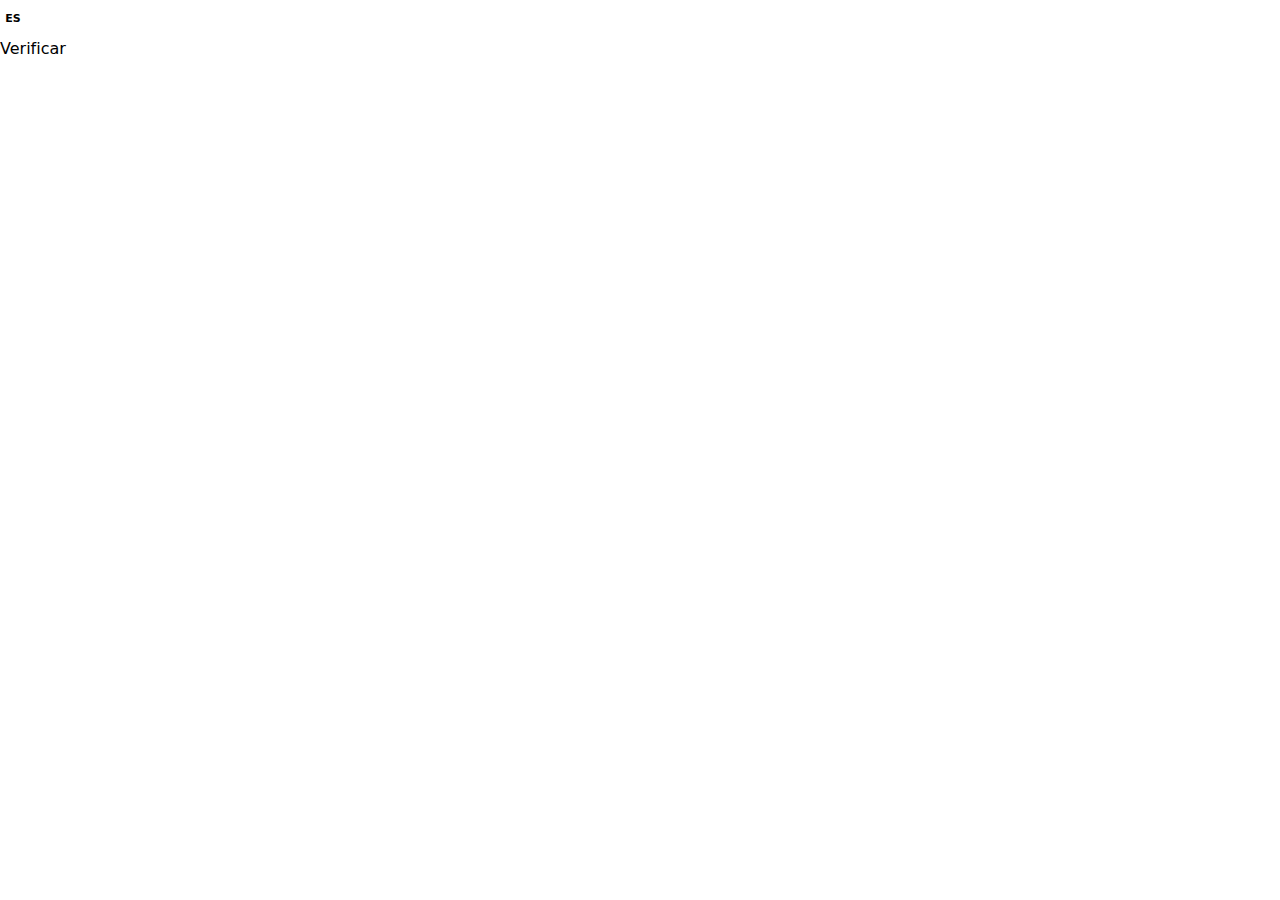
<file: index_files/hcaptcha(1).html>
<!DOCTYPE html>
<!-- saved from url=(0336)https://newassets.hcaptcha.com/captcha/v1/76de2dd/static/hcaptcha.html#frame=challenge&id=0yy1149ztivk&host=asesorias.meic.go.cr&sentry=true&reportapi=https%3A%2F%2Faccounts.hcaptcha.com&recaptchacompat=true&custom=false&hl=es&tplinks=on&sitekey=85b72493-0682-42c5-b61c-cd740363b530&theme=light&origin=https%3A%2F%2Fasesorias.meic.go.cr -->
<html lang="es"><head><meta http-equiv="Content-Type" content="text/html; charset=UTF-8">
<title>hCaptcha</title>

<meta http-equiv="X-UA-Compatible" content="IE=edge">
<meta http-equiv="Content-Security-Policy" content="object-src &#39;none&#39;; base-uri &#39;self&#39;; worker-src blob:; script-src &#39;self&#39; https: &#39;unsafe-eval&#39; &#39;sha256-HcpvI7DfwJjoD5+Q+raqW8bsaKOTp+hmMUzJx5+KaAo=&#39;;">
<style type="text/css">*{-webkit-tap-highlight-color:transparent;-webkit-font-smoothing:antialiased}body,html{margin:0;padding:0;font-family:-apple-system,system-ui,BlinkMacSystemFont,"Segoe UI",Roboto,Oxygen,Ubuntu,"Helvetica Neue",Arial,sans-serif;overflow:hidden;height:100%;width:100%}fieldset{margin:0;padding:15px 20px;border:none}button:focus,input:focus,select:focus,textarea:focus{outline:0}:focus{border:none;outline:0}.using-kb :focus{outline:2px #4de1d2 solid}.using-kb .button:focus,.using-kb .content:focus,.using-kb .link:focus{border:none;outline:2px #4de1d2 solid}.no-outline:focus{outline:0;border:none}textarea{border:none;overflow:auto;outline:0;-webkit-box-shadow:none;-moz-box-shadow:none;box-shadow:none;resize:none}.no-selection{-webkit-touch-callout:none;-webkit-user-select:none;-khtml-user-select:none;-moz-user-select:none;-ms-user-select:none;user-select:none}@-webkit-keyframes pop{0%{transform:scale(0)}70%{transform:scale(1.8)}80%{transform:scale(.6)}100%{transform:scale(1)}}@-moz-keyframes pop{0%{transform:scale(0)}70%{transform:scale(1.8)}80%{transform:scale(.6)}100%{transform:scale(1)}}@-o-keyframes pop{0%{transform:scale(0)}70%{transform:scale(1.8)}80%{transform:scale(.6)}100%{transform:scale(1)}}@keyframes pop{0%{transform:scale(0)}70%{transform:scale(1.8)}80%{transform:scale(.6)}100%{transform:scale(1)}}</style>
</head>
<body class="no-selection" aria-hidden="true" data-new-gr-c-s-check-loaded="14.1110.0" data-gr-ext-installed="">
<script type="text/javascript" src="./hcaptcha.js.descarga" integrity="sha256-HcpvI7DfwJjoD5+Q+raqW8bsaKOTp+hmMUzJx5+KaAo=" crossorigin="anonymous" defer="defer"></script>


<div class="interface-wrapper"><div class="challenge-container"></div><div class="interface-user"><div class="language-selector" style="position: relative; display: inline-block; top: 10px; left: 0px; z-index: 100;"><div id="language-list" tabindex="-1" aria-expanded="false" role="listbox" aria-labelledby="" style="height: 230px; width: 160px; display: none; z-index: 100; background: rgb(255, 255, 255); box-shadow: rgba(0, 0, 0, 0.3) 0px 0px 4px; border-width: 1px; border-radius: 4px; border-style: solid; border-color: rgb(110, 130, 158); position: absolute; overflow: hidden; left: auto; bottom: 30px;"><div class="scroll-container" style="line-height: 40px; white-space: nowrap; text-align: center; width: 100%; position: absolute; overflow-y: hidden;"><div class="option" tabindex="0" aria-selected="false" aria-setsize="111" role="option" style="position: relative; cursor: pointer; height: 40px; font-size: 14px; font-weight: 400; border-width: 3px; border-style: solid; border-color: transparent; background: transparent; color: rgb(85, 85, 85);"><span>Afrikaans</span><div style="position: absolute; height: 1px; bottom: -4px; left: 10px; right: 10px; background: rgb(245, 245, 245); display: block;"></div></div><div class="option" tabindex="0" aria-selected="false" aria-setsize="111" role="option" style="position: relative; cursor: pointer; height: 40px; font-size: 14px; font-weight: 400; border-width: 3px; border-style: solid; border-color: transparent; background: transparent; color: rgb(85, 85, 85);"><span>Albanian</span><div style="position: absolute; height: 1px; bottom: -4px; left: 10px; right: 10px; background: rgb(245, 245, 245); display: block;"></div></div><div class="option" tabindex="0" aria-selected="false" aria-setsize="111" role="option" style="position: relative; cursor: pointer; height: 40px; font-size: 14px; font-weight: 400; border-width: 3px; border-style: solid; border-color: transparent; background: transparent; color: rgb(85, 85, 85);"><span>Amharic</span><div style="position: absolute; height: 1px; bottom: -4px; left: 10px; right: 10px; background: rgb(245, 245, 245); display: block;"></div></div><div class="option" tabindex="0" aria-selected="false" aria-setsize="111" role="option" style="position: relative; cursor: pointer; height: 40px; font-size: 14px; font-weight: 400; border-width: 3px; border-style: solid; border-color: transparent; background: transparent; color: rgb(85, 85, 85);"><span>Arabic</span><div style="position: absolute; height: 1px; bottom: -4px; left: 10px; right: 10px; background: rgb(245, 245, 245); display: block;"></div></div><div class="option" tabindex="0" aria-selected="false" aria-setsize="111" role="option" style="position: relative; cursor: pointer; height: 40px; font-size: 14px; font-weight: 400; border-width: 3px; border-style: solid; border-color: transparent; background: transparent; color: rgb(85, 85, 85);"><span>Armenian</span><div style="position: absolute; height: 1px; bottom: -4px; left: 10px; right: 10px; background: rgb(245, 245, 245); display: block;"></div></div><div class="option" tabindex="0" aria-selected="false" aria-setsize="111" role="option" style="position: relative; cursor: pointer; height: 40px; font-size: 14px; font-weight: 400; border-width: 3px; border-style: solid; border-color: transparent; background: transparent; color: rgb(85, 85, 85);"><span>Azerbaijani</span><div style="position: absolute; height: 1px; bottom: -4px; left: 10px; right: 10px; background: rgb(245, 245, 245); display: block;"></div></div><div class="option" tabindex="0" aria-selected="false" aria-setsize="111" role="option" style="position: relative; cursor: pointer; height: 40px; font-size: 14px; font-weight: 400; border-width: 3px; border-style: solid; border-color: transparent; background: transparent; color: rgb(85, 85, 85);"><span>Basque</span><div style="position: absolute; height: 1px; bottom: -4px; left: 10px; right: 10px; background: rgb(245, 245, 245); display: block;"></div></div><div class="option" tabindex="0" aria-selected="false" aria-setsize="111" role="option" style="position: relative; cursor: pointer; height: 40px; font-size: 14px; font-weight: 400; border-width: 3px; border-style: solid; border-color: transparent; background: transparent; color: rgb(85, 85, 85);"><span>Belarusian</span><div style="position: absolute; height: 1px; bottom: -4px; left: 10px; right: 10px; background: rgb(245, 245, 245); display: block;"></div></div><div class="option" tabindex="0" aria-selected="false" aria-setsize="111" role="option" style="position: relative; cursor: pointer; height: 40px; font-size: 14px; font-weight: 400; border-width: 3px; border-style: solid; border-color: transparent; background: transparent; color: rgb(85, 85, 85);"><span>Bengali</span><div style="position: absolute; height: 1px; bottom: -4px; left: 10px; right: 10px; background: rgb(245, 245, 245); display: block;"></div></div><div class="option" tabindex="0" aria-selected="false" aria-setsize="111" role="option" style="position: relative; cursor: pointer; height: 40px; font-size: 14px; font-weight: 400; border-width: 3px; border-style: solid; border-color: transparent; background: transparent; color: rgb(85, 85, 85);"><span>Bulgarian</span><div style="position: absolute; height: 1px; bottom: -4px; left: 10px; right: 10px; background: rgb(245, 245, 245); display: block;"></div></div><div class="option" tabindex="0" aria-selected="false" aria-setsize="111" role="option" style="position: relative; cursor: pointer; height: 40px; font-size: 14px; font-weight: 400; border-width: 3px; border-style: solid; border-color: transparent; background: transparent; color: rgb(85, 85, 85);"><span>Bosnian</span><div style="position: absolute; height: 1px; bottom: -4px; left: 10px; right: 10px; background: rgb(245, 245, 245); display: block;"></div></div><div class="option" tabindex="0" aria-selected="false" aria-setsize="111" role="option" style="position: relative; cursor: pointer; height: 40px; font-size: 14px; font-weight: 400; border-width: 3px; border-style: solid; border-color: transparent; background: transparent; color: rgb(85, 85, 85);"><span>Burmese</span><div style="position: absolute; height: 1px; bottom: -4px; left: 10px; right: 10px; background: rgb(245, 245, 245); display: block;"></div></div><div class="option" tabindex="0" aria-selected="false" aria-setsize="111" role="option" style="position: relative; cursor: pointer; height: 40px; font-size: 14px; font-weight: 400; border-width: 3px; border-style: solid; border-color: transparent; background: transparent; color: rgb(85, 85, 85);"><span>Catalan</span><div style="position: absolute; height: 1px; bottom: -4px; left: 10px; right: 10px; background: rgb(245, 245, 245); display: block;"></div></div><div class="option" tabindex="0" aria-selected="false" aria-setsize="111" role="option" style="position: relative; cursor: pointer; height: 40px; font-size: 14px; font-weight: 400; border-width: 3px; border-style: solid; border-color: transparent; background: transparent; color: rgb(85, 85, 85);"><span>Cebuano</span><div style="position: absolute; height: 1px; bottom: -4px; left: 10px; right: 10px; background: rgb(245, 245, 245); display: block;"></div></div><div class="option" tabindex="0" aria-selected="false" aria-setsize="111" role="option" style="position: relative; cursor: pointer; height: 40px; font-size: 14px; font-weight: 400; border-width: 3px; border-style: solid; border-color: transparent; background: transparent; color: rgb(85, 85, 85);"><span>Chinese</span><div style="position: absolute; height: 1px; bottom: -4px; left: 10px; right: 10px; background: rgb(245, 245, 245); display: block;"></div></div><div class="option" tabindex="0" aria-selected="false" aria-setsize="111" role="option" style="position: relative; cursor: pointer; height: 40px; font-size: 14px; font-weight: 400; border-width: 3px; border-style: solid; border-color: transparent; background: transparent; color: rgb(85, 85, 85);"><span>Chinese Simplified</span><div style="position: absolute; height: 1px; bottom: -4px; left: 10px; right: 10px; background: rgb(245, 245, 245); display: block;"></div></div><div class="option" tabindex="0" aria-selected="false" aria-setsize="111" role="option" style="position: relative; cursor: pointer; height: 40px; font-size: 14px; font-weight: 400; border-width: 3px; border-style: solid; border-color: transparent; background: transparent; color: rgb(85, 85, 85);"><span>Chinese Traditional</span><div style="position: absolute; height: 1px; bottom: -4px; left: 10px; right: 10px; background: rgb(245, 245, 245); display: block;"></div></div><div class="option" tabindex="0" aria-selected="false" aria-setsize="111" role="option" style="position: relative; cursor: pointer; height: 40px; font-size: 14px; font-weight: 400; border-width: 3px; border-style: solid; border-color: transparent; background: transparent; color: rgb(85, 85, 85);"><span>Corsican</span><div style="position: absolute; height: 1px; bottom: -4px; left: 10px; right: 10px; background: rgb(245, 245, 245); display: block;"></div></div><div class="option" tabindex="0" aria-selected="false" aria-setsize="111" role="option" style="position: relative; cursor: pointer; height: 40px; font-size: 14px; font-weight: 400; border-width: 3px; border-style: solid; border-color: transparent; background: transparent; color: rgb(85, 85, 85);"><span>Croatian</span><div style="position: absolute; height: 1px; bottom: -4px; left: 10px; right: 10px; background: rgb(245, 245, 245); display: block;"></div></div><div class="option" tabindex="0" aria-selected="false" aria-setsize="111" role="option" style="position: relative; cursor: pointer; height: 40px; font-size: 14px; font-weight: 400; border-width: 3px; border-style: solid; border-color: transparent; background: transparent; color: rgb(85, 85, 85);"><span>Czech</span><div style="position: absolute; height: 1px; bottom: -4px; left: 10px; right: 10px; background: rgb(245, 245, 245); display: block;"></div></div><div class="option" tabindex="0" aria-selected="false" aria-setsize="111" role="option" style="position: relative; cursor: pointer; height: 40px; font-size: 14px; font-weight: 400; border-width: 3px; border-style: solid; border-color: transparent; background: transparent; color: rgb(85, 85, 85);"><span>Danish</span><div style="position: absolute; height: 1px; bottom: -4px; left: 10px; right: 10px; background: rgb(245, 245, 245); display: block;"></div></div><div class="option" tabindex="0" aria-selected="false" aria-setsize="111" role="option" style="position: relative; cursor: pointer; height: 40px; font-size: 14px; font-weight: 400; border-width: 3px; border-style: solid; border-color: transparent; background: transparent; color: rgb(85, 85, 85);"><span>Dutch</span><div style="position: absolute; height: 1px; bottom: -4px; left: 10px; right: 10px; background: rgb(245, 245, 245); display: block;"></div></div><div class="option" tabindex="0" aria-selected="false" aria-setsize="111" role="option" style="position: relative; cursor: pointer; height: 40px; font-size: 14px; font-weight: 400; border-width: 3px; border-style: solid; border-color: transparent; background: transparent; color: rgb(85, 85, 85);"><span>English</span><div style="position: absolute; height: 1px; bottom: -4px; left: 10px; right: 10px; background: rgb(245, 245, 245); display: block;"></div></div><div class="option" tabindex="0" aria-selected="false" aria-setsize="111" role="option" style="position: relative; cursor: pointer; height: 40px; font-size: 14px; font-weight: 400; border-width: 3px; border-style: solid; border-color: transparent; background: transparent; color: rgb(85, 85, 85);"><span>Esperanto</span><div style="position: absolute; height: 1px; bottom: -4px; left: 10px; right: 10px; background: rgb(245, 245, 245); display: block;"></div></div><div class="option" tabindex="0" aria-selected="false" aria-setsize="111" role="option" style="position: relative; cursor: pointer; height: 40px; font-size: 14px; font-weight: 400; border-width: 3px; border-style: solid; border-color: transparent; background: transparent; color: rgb(85, 85, 85);"><span>Estonian</span><div style="position: absolute; height: 1px; bottom: -4px; left: 10px; right: 10px; background: rgb(245, 245, 245); display: block;"></div></div><div class="option" tabindex="0" aria-selected="false" aria-setsize="111" role="option" style="position: relative; cursor: pointer; height: 40px; font-size: 14px; font-weight: 400; border-width: 3px; border-style: solid; border-color: transparent; background: transparent; color: rgb(85, 85, 85);"><span>Finnish</span><div style="position: absolute; height: 1px; bottom: -4px; left: 10px; right: 10px; background: rgb(245, 245, 245); display: block;"></div></div><div class="option" tabindex="0" aria-selected="false" aria-setsize="111" role="option" style="position: relative; cursor: pointer; height: 40px; font-size: 14px; font-weight: 400; border-width: 3px; border-style: solid; border-color: transparent; background: transparent; color: rgb(85, 85, 85);"><span>French</span><div style="position: absolute; height: 1px; bottom: -4px; left: 10px; right: 10px; background: rgb(245, 245, 245); display: block;"></div></div><div class="option" tabindex="0" aria-selected="false" aria-setsize="111" role="option" style="position: relative; cursor: pointer; height: 40px; font-size: 14px; font-weight: 400; border-width: 3px; border-style: solid; border-color: transparent; background: transparent; color: rgb(85, 85, 85);"><span>Frisian</span><div style="position: absolute; height: 1px; bottom: -4px; left: 10px; right: 10px; background: rgb(245, 245, 245); display: block;"></div></div><div class="option" tabindex="0" aria-selected="false" aria-setsize="111" role="option" style="position: relative; cursor: pointer; height: 40px; font-size: 14px; font-weight: 400; border-width: 3px; border-style: solid; border-color: transparent; background: transparent; color: rgb(85, 85, 85);"><span>Gaelic</span><div style="position: absolute; height: 1px; bottom: -4px; left: 10px; right: 10px; background: rgb(245, 245, 245); display: block;"></div></div><div class="option" tabindex="0" aria-selected="false" aria-setsize="111" role="option" style="position: relative; cursor: pointer; height: 40px; font-size: 14px; font-weight: 400; border-width: 3px; border-style: solid; border-color: transparent; background: transparent; color: rgb(85, 85, 85);"><span>Galacian</span><div style="position: absolute; height: 1px; bottom: -4px; left: 10px; right: 10px; background: rgb(245, 245, 245); display: block;"></div></div><div class="option" tabindex="0" aria-selected="false" aria-setsize="111" role="option" style="position: relative; cursor: pointer; height: 40px; font-size: 14px; font-weight: 400; border-width: 3px; border-style: solid; border-color: transparent; background: transparent; color: rgb(85, 85, 85);"><span>Georgian</span><div style="position: absolute; height: 1px; bottom: -4px; left: 10px; right: 10px; background: rgb(245, 245, 245); display: block;"></div></div><div class="option" tabindex="0" aria-selected="false" aria-setsize="111" role="option" style="position: relative; cursor: pointer; height: 40px; font-size: 14px; font-weight: 400; border-width: 3px; border-style: solid; border-color: transparent; background: transparent; color: rgb(85, 85, 85);"><span>German</span><div style="position: absolute; height: 1px; bottom: -4px; left: 10px; right: 10px; background: rgb(245, 245, 245); display: block;"></div></div><div class="option" tabindex="0" aria-selected="false" aria-setsize="111" role="option" style="position: relative; cursor: pointer; height: 40px; font-size: 14px; font-weight: 400; border-width: 3px; border-style: solid; border-color: transparent; background: transparent; color: rgb(85, 85, 85);"><span>Greek</span><div style="position: absolute; height: 1px; bottom: -4px; left: 10px; right: 10px; background: rgb(245, 245, 245); display: block;"></div></div><div class="option" tabindex="0" aria-selected="false" aria-setsize="111" role="option" style="position: relative; cursor: pointer; height: 40px; font-size: 14px; font-weight: 400; border-width: 3px; border-style: solid; border-color: transparent; background: transparent; color: rgb(85, 85, 85);"><span>Gujurati</span><div style="position: absolute; height: 1px; bottom: -4px; left: 10px; right: 10px; background: rgb(245, 245, 245); display: block;"></div></div><div class="option" tabindex="0" aria-selected="false" aria-setsize="111" role="option" style="position: relative; cursor: pointer; height: 40px; font-size: 14px; font-weight: 400; border-width: 3px; border-style: solid; border-color: transparent; background: transparent; color: rgb(85, 85, 85);"><span>Haitian</span><div style="position: absolute; height: 1px; bottom: -4px; left: 10px; right: 10px; background: rgb(245, 245, 245); display: block;"></div></div><div class="option" tabindex="0" aria-selected="false" aria-setsize="111" role="option" style="position: relative; cursor: pointer; height: 40px; font-size: 14px; font-weight: 400; border-width: 3px; border-style: solid; border-color: transparent; background: transparent; color: rgb(85, 85, 85);"><span>Hausa</span><div style="position: absolute; height: 1px; bottom: -4px; left: 10px; right: 10px; background: rgb(245, 245, 245); display: block;"></div></div><div class="option" tabindex="0" aria-selected="false" aria-setsize="111" role="option" style="position: relative; cursor: pointer; height: 40px; font-size: 14px; font-weight: 400; border-width: 3px; border-style: solid; border-color: transparent; background: transparent; color: rgb(85, 85, 85);"><span>Hawaiian</span><div style="position: absolute; height: 1px; bottom: -4px; left: 10px; right: 10px; background: rgb(245, 245, 245); display: block;"></div></div><div class="option" tabindex="0" aria-selected="false" aria-setsize="111" role="option" style="position: relative; cursor: pointer; height: 40px; font-size: 14px; font-weight: 400; border-width: 3px; border-style: solid; border-color: transparent; background: transparent; color: rgb(85, 85, 85);"><span>Hebrew</span><div style="position: absolute; height: 1px; bottom: -4px; left: 10px; right: 10px; background: rgb(245, 245, 245); display: block;"></div></div><div class="option" tabindex="0" aria-selected="false" aria-setsize="111" role="option" style="position: relative; cursor: pointer; height: 40px; font-size: 14px; font-weight: 400; border-width: 3px; border-style: solid; border-color: transparent; background: transparent; color: rgb(85, 85, 85);"><span>Hindi</span><div style="position: absolute; height: 1px; bottom: -4px; left: 10px; right: 10px; background: rgb(245, 245, 245); display: block;"></div></div><div class="option" tabindex="0" aria-selected="false" aria-setsize="111" role="option" style="position: relative; cursor: pointer; height: 40px; font-size: 14px; font-weight: 400; border-width: 3px; border-style: solid; border-color: transparent; background: transparent; color: rgb(85, 85, 85);"><span>Hmong</span><div style="position: absolute; height: 1px; bottom: -4px; left: 10px; right: 10px; background: rgb(245, 245, 245); display: block;"></div></div><div class="option" tabindex="0" aria-selected="false" aria-setsize="111" role="option" style="position: relative; cursor: pointer; height: 40px; font-size: 14px; font-weight: 400; border-width: 3px; border-style: solid; border-color: transparent; background: transparent; color: rgb(85, 85, 85);"><span>Hungarian</span><div style="position: absolute; height: 1px; bottom: -4px; left: 10px; right: 10px; background: rgb(245, 245, 245); display: block;"></div></div><div class="option" tabindex="0" aria-selected="false" aria-setsize="111" role="option" style="position: relative; cursor: pointer; height: 40px; font-size: 14px; font-weight: 400; border-width: 3px; border-style: solid; border-color: transparent; background: transparent; color: rgb(85, 85, 85);"><span>Icelandic</span><div style="position: absolute; height: 1px; bottom: -4px; left: 10px; right: 10px; background: rgb(245, 245, 245); display: block;"></div></div><div class="option" tabindex="0" aria-selected="false" aria-setsize="111" role="option" style="position: relative; cursor: pointer; height: 40px; font-size: 14px; font-weight: 400; border-width: 3px; border-style: solid; border-color: transparent; background: transparent; color: rgb(85, 85, 85);"><span>Igbo</span><div style="position: absolute; height: 1px; bottom: -4px; left: 10px; right: 10px; background: rgb(245, 245, 245); display: block;"></div></div><div class="option" tabindex="0" aria-selected="false" aria-setsize="111" role="option" style="position: relative; cursor: pointer; height: 40px; font-size: 14px; font-weight: 400; border-width: 3px; border-style: solid; border-color: transparent; background: transparent; color: rgb(85, 85, 85);"><span>Indonesian</span><div style="position: absolute; height: 1px; bottom: -4px; left: 10px; right: 10px; background: rgb(245, 245, 245); display: block;"></div></div><div class="option" tabindex="0" aria-selected="false" aria-setsize="111" role="option" style="position: relative; cursor: pointer; height: 40px; font-size: 14px; font-weight: 400; border-width: 3px; border-style: solid; border-color: transparent; background: transparent; color: rgb(85, 85, 85);"><span>Irish</span><div style="position: absolute; height: 1px; bottom: -4px; left: 10px; right: 10px; background: rgb(245, 245, 245); display: block;"></div></div><div class="option" tabindex="0" aria-selected="false" aria-setsize="111" role="option" style="position: relative; cursor: pointer; height: 40px; font-size: 14px; font-weight: 400; border-width: 3px; border-style: solid; border-color: transparent; background: transparent; color: rgb(85, 85, 85);"><span>Italian</span><div style="position: absolute; height: 1px; bottom: -4px; left: 10px; right: 10px; background: rgb(245, 245, 245); display: block;"></div></div><div class="option" tabindex="0" aria-selected="false" aria-setsize="111" role="option" style="position: relative; cursor: pointer; height: 40px; font-size: 14px; font-weight: 400; border-width: 3px; border-style: solid; border-color: transparent; background: transparent; color: rgb(85, 85, 85);"><span>Japanese</span><div style="position: absolute; height: 1px; bottom: -4px; left: 10px; right: 10px; background: rgb(245, 245, 245); display: block;"></div></div><div class="option" tabindex="0" aria-selected="false" aria-setsize="111" role="option" style="position: relative; cursor: pointer; height: 40px; font-size: 14px; font-weight: 400; border-width: 3px; border-style: solid; border-color: transparent; background: transparent; color: rgb(85, 85, 85);"><span>Javanese</span><div style="position: absolute; height: 1px; bottom: -4px; left: 10px; right: 10px; background: rgb(245, 245, 245); display: block;"></div></div><div class="option" tabindex="0" aria-selected="false" aria-setsize="111" role="option" style="position: relative; cursor: pointer; height: 40px; font-size: 14px; font-weight: 400; border-width: 3px; border-style: solid; border-color: transparent; background: transparent; color: rgb(85, 85, 85);"><span>Kannada</span><div style="position: absolute; height: 1px; bottom: -4px; left: 10px; right: 10px; background: rgb(245, 245, 245); display: block;"></div></div><div class="option" tabindex="0" aria-selected="false" aria-setsize="111" role="option" style="position: relative; cursor: pointer; height: 40px; font-size: 14px; font-weight: 400; border-width: 3px; border-style: solid; border-color: transparent; background: transparent; color: rgb(85, 85, 85);"><span>Kazakh</span><div style="position: absolute; height: 1px; bottom: -4px; left: 10px; right: 10px; background: rgb(245, 245, 245); display: block;"></div></div><div class="option" tabindex="0" aria-selected="false" aria-setsize="111" role="option" style="position: relative; cursor: pointer; height: 40px; font-size: 14px; font-weight: 400; border-width: 3px; border-style: solid; border-color: transparent; background: transparent; color: rgb(85, 85, 85);"><span>Khmer</span><div style="position: absolute; height: 1px; bottom: -4px; left: 10px; right: 10px; background: rgb(245, 245, 245); display: block;"></div></div><div class="option" tabindex="0" aria-selected="false" aria-setsize="111" role="option" style="position: relative; cursor: pointer; height: 40px; font-size: 14px; font-weight: 400; border-width: 3px; border-style: solid; border-color: transparent; background: transparent; color: rgb(85, 85, 85);"><span>Kinyarwanda</span><div style="position: absolute; height: 1px; bottom: -4px; left: 10px; right: 10px; background: rgb(245, 245, 245); display: block;"></div></div><div class="option" tabindex="0" aria-selected="false" aria-setsize="111" role="option" style="position: relative; cursor: pointer; height: 40px; font-size: 14px; font-weight: 400; border-width: 3px; border-style: solid; border-color: transparent; background: transparent; color: rgb(85, 85, 85);"><span>Kirghiz</span><div style="position: absolute; height: 1px; bottom: -4px; left: 10px; right: 10px; background: rgb(245, 245, 245); display: block;"></div></div><div class="option" tabindex="0" aria-selected="false" aria-setsize="111" role="option" style="position: relative; cursor: pointer; height: 40px; font-size: 14px; font-weight: 400; border-width: 3px; border-style: solid; border-color: transparent; background: transparent; color: rgb(85, 85, 85);"><span>Korean</span><div style="position: absolute; height: 1px; bottom: -4px; left: 10px; right: 10px; background: rgb(245, 245, 245); display: block;"></div></div><div class="option" tabindex="0" aria-selected="false" aria-setsize="111" role="option" style="position: relative; cursor: pointer; height: 40px; font-size: 14px; font-weight: 400; border-width: 3px; border-style: solid; border-color: transparent; background: transparent; color: rgb(85, 85, 85);"><span>Kurdish</span><div style="position: absolute; height: 1px; bottom: -4px; left: 10px; right: 10px; background: rgb(245, 245, 245); display: block;"></div></div><div class="option" tabindex="0" aria-selected="false" aria-setsize="111" role="option" style="position: relative; cursor: pointer; height: 40px; font-size: 14px; font-weight: 400; border-width: 3px; border-style: solid; border-color: transparent; background: transparent; color: rgb(85, 85, 85);"><span>Lao</span><div style="position: absolute; height: 1px; bottom: -4px; left: 10px; right: 10px; background: rgb(245, 245, 245); display: block;"></div></div><div class="option" tabindex="0" aria-selected="false" aria-setsize="111" role="option" style="position: relative; cursor: pointer; height: 40px; font-size: 14px; font-weight: 400; border-width: 3px; border-style: solid; border-color: transparent; background: transparent; color: rgb(85, 85, 85);"><span>Latin</span><div style="position: absolute; height: 1px; bottom: -4px; left: 10px; right: 10px; background: rgb(245, 245, 245); display: block;"></div></div><div class="option" tabindex="0" aria-selected="false" aria-setsize="111" role="option" style="position: relative; cursor: pointer; height: 40px; font-size: 14px; font-weight: 400; border-width: 3px; border-style: solid; border-color: transparent; background: transparent; color: rgb(85, 85, 85);"><span>Latvian</span><div style="position: absolute; height: 1px; bottom: -4px; left: 10px; right: 10px; background: rgb(245, 245, 245); display: block;"></div></div><div class="option" tabindex="0" aria-selected="false" aria-setsize="111" role="option" style="position: relative; cursor: pointer; height: 40px; font-size: 14px; font-weight: 400; border-width: 3px; border-style: solid; border-color: transparent; background: transparent; color: rgb(85, 85, 85);"><span>Lithuanian</span><div style="position: absolute; height: 1px; bottom: -4px; left: 10px; right: 10px; background: rgb(245, 245, 245); display: block;"></div></div><div class="option" tabindex="0" aria-selected="false" aria-setsize="111" role="option" style="position: relative; cursor: pointer; height: 40px; font-size: 14px; font-weight: 400; border-width: 3px; border-style: solid; border-color: transparent; background: transparent; color: rgb(85, 85, 85);"><span>Luxembourgish</span><div style="position: absolute; height: 1px; bottom: -4px; left: 10px; right: 10px; background: rgb(245, 245, 245); display: block;"></div></div><div class="option" tabindex="0" aria-selected="false" aria-setsize="111" role="option" style="position: relative; cursor: pointer; height: 40px; font-size: 14px; font-weight: 400; border-width: 3px; border-style: solid; border-color: transparent; background: transparent; color: rgb(85, 85, 85);"><span>Macedonian</span><div style="position: absolute; height: 1px; bottom: -4px; left: 10px; right: 10px; background: rgb(245, 245, 245); display: block;"></div></div><div class="option" tabindex="0" aria-selected="false" aria-setsize="111" role="option" style="position: relative; cursor: pointer; height: 40px; font-size: 14px; font-weight: 400; border-width: 3px; border-style: solid; border-color: transparent; background: transparent; color: rgb(85, 85, 85);"><span>Malagasy</span><div style="position: absolute; height: 1px; bottom: -4px; left: 10px; right: 10px; background: rgb(245, 245, 245); display: block;"></div></div><div class="option" tabindex="0" aria-selected="false" aria-setsize="111" role="option" style="position: relative; cursor: pointer; height: 40px; font-size: 14px; font-weight: 400; border-width: 3px; border-style: solid; border-color: transparent; background: transparent; color: rgb(85, 85, 85);"><span>Malay</span><div style="position: absolute; height: 1px; bottom: -4px; left: 10px; right: 10px; background: rgb(245, 245, 245); display: block;"></div></div><div class="option" tabindex="0" aria-selected="false" aria-setsize="111" role="option" style="position: relative; cursor: pointer; height: 40px; font-size: 14px; font-weight: 400; border-width: 3px; border-style: solid; border-color: transparent; background: transparent; color: rgb(85, 85, 85);"><span>Malayalam</span><div style="position: absolute; height: 1px; bottom: -4px; left: 10px; right: 10px; background: rgb(245, 245, 245); display: block;"></div></div><div class="option" tabindex="0" aria-selected="false" aria-setsize="111" role="option" style="position: relative; cursor: pointer; height: 40px; font-size: 14px; font-weight: 400; border-width: 3px; border-style: solid; border-color: transparent; background: transparent; color: rgb(85, 85, 85);"><span>Maltese</span><div style="position: absolute; height: 1px; bottom: -4px; left: 10px; right: 10px; background: rgb(245, 245, 245); display: block;"></div></div><div class="option" tabindex="0" aria-selected="false" aria-setsize="111" role="option" style="position: relative; cursor: pointer; height: 40px; font-size: 14px; font-weight: 400; border-width: 3px; border-style: solid; border-color: transparent; background: transparent; color: rgb(85, 85, 85);"><span>Maori</span><div style="position: absolute; height: 1px; bottom: -4px; left: 10px; right: 10px; background: rgb(245, 245, 245); display: block;"></div></div><div class="option" tabindex="0" aria-selected="false" aria-setsize="111" role="option" style="position: relative; cursor: pointer; height: 40px; font-size: 14px; font-weight: 400; border-width: 3px; border-style: solid; border-color: transparent; background: transparent; color: rgb(85, 85, 85);"><span>Marathi</span><div style="position: absolute; height: 1px; bottom: -4px; left: 10px; right: 10px; background: rgb(245, 245, 245); display: block;"></div></div><div class="option" tabindex="0" aria-selected="false" aria-setsize="111" role="option" style="position: relative; cursor: pointer; height: 40px; font-size: 14px; font-weight: 400; border-width: 3px; border-style: solid; border-color: transparent; background: transparent; color: rgb(85, 85, 85);"><span>Mongolian</span><div style="position: absolute; height: 1px; bottom: -4px; left: 10px; right: 10px; background: rgb(245, 245, 245); display: block;"></div></div><div class="option" tabindex="0" aria-selected="false" aria-setsize="111" role="option" style="position: relative; cursor: pointer; height: 40px; font-size: 14px; font-weight: 400; border-width: 3px; border-style: solid; border-color: transparent; background: transparent; color: rgb(85, 85, 85);"><span>Nepali</span><div style="position: absolute; height: 1px; bottom: -4px; left: 10px; right: 10px; background: rgb(245, 245, 245); display: block;"></div></div><div class="option" tabindex="0" aria-selected="false" aria-setsize="111" role="option" style="position: relative; cursor: pointer; height: 40px; font-size: 14px; font-weight: 400; border-width: 3px; border-style: solid; border-color: transparent; background: transparent; color: rgb(85, 85, 85);"><span>Norwegian</span><div style="position: absolute; height: 1px; bottom: -4px; left: 10px; right: 10px; background: rgb(245, 245, 245); display: block;"></div></div><div class="option" tabindex="0" aria-selected="false" aria-setsize="111" role="option" style="position: relative; cursor: pointer; height: 40px; font-size: 14px; font-weight: 400; border-width: 3px; border-style: solid; border-color: transparent; background: transparent; color: rgb(85, 85, 85);"><span>Nyanja</span><div style="position: absolute; height: 1px; bottom: -4px; left: 10px; right: 10px; background: rgb(245, 245, 245); display: block;"></div></div><div class="option" tabindex="0" aria-selected="false" aria-setsize="111" role="option" style="position: relative; cursor: pointer; height: 40px; font-size: 14px; font-weight: 400; border-width: 3px; border-style: solid; border-color: transparent; background: transparent; color: rgb(85, 85, 85);"><span>Oriya</span><div style="position: absolute; height: 1px; bottom: -4px; left: 10px; right: 10px; background: rgb(245, 245, 245); display: block;"></div></div><div class="option" tabindex="0" aria-selected="false" aria-setsize="111" role="option" style="position: relative; cursor: pointer; height: 40px; font-size: 14px; font-weight: 400; border-width: 3px; border-style: solid; border-color: transparent; background: transparent; color: rgb(85, 85, 85);"><span>Persian</span><div style="position: absolute; height: 1px; bottom: -4px; left: 10px; right: 10px; background: rgb(245, 245, 245); display: block;"></div></div><div class="option" tabindex="0" aria-selected="false" aria-setsize="111" role="option" style="position: relative; cursor: pointer; height: 40px; font-size: 14px; font-weight: 400; border-width: 3px; border-style: solid; border-color: transparent; background: transparent; color: rgb(85, 85, 85);"><span>Polish</span><div style="position: absolute; height: 1px; bottom: -4px; left: 10px; right: 10px; background: rgb(245, 245, 245); display: block;"></div></div><div class="option" tabindex="0" aria-selected="false" aria-setsize="111" role="option" style="position: relative; cursor: pointer; height: 40px; font-size: 14px; font-weight: 400; border-width: 3px; border-style: solid; border-color: transparent; background: transparent; color: rgb(85, 85, 85);"><span>Portuguese (Brazil)</span><div style="position: absolute; height: 1px; bottom: -4px; left: 10px; right: 10px; background: rgb(245, 245, 245); display: block;"></div></div><div class="option" tabindex="0" aria-selected="false" aria-setsize="111" role="option" style="position: relative; cursor: pointer; height: 40px; font-size: 14px; font-weight: 400; border-width: 3px; border-style: solid; border-color: transparent; background: transparent; color: rgb(85, 85, 85);"><span>Portuguese (Portugal)</span><div style="position: absolute; height: 1px; bottom: -4px; left: 10px; right: 10px; background: rgb(245, 245, 245); display: block;"></div></div><div class="option" tabindex="0" aria-selected="false" aria-setsize="111" role="option" style="position: relative; cursor: pointer; height: 40px; font-size: 14px; font-weight: 400; border-width: 3px; border-style: solid; border-color: transparent; background: transparent; color: rgb(85, 85, 85);"><span>Pashto</span><div style="position: absolute; height: 1px; bottom: -4px; left: 10px; right: 10px; background: rgb(245, 245, 245); display: block;"></div></div><div class="option" tabindex="0" aria-selected="false" aria-setsize="111" role="option" style="position: relative; cursor: pointer; height: 40px; font-size: 14px; font-weight: 400; border-width: 3px; border-style: solid; border-color: transparent; background: transparent; color: rgb(85, 85, 85);"><span>Punjabi</span><div style="position: absolute; height: 1px; bottom: -4px; left: 10px; right: 10px; background: rgb(245, 245, 245); display: block;"></div></div><div class="option" tabindex="0" aria-selected="false" aria-setsize="111" role="option" style="position: relative; cursor: pointer; height: 40px; font-size: 14px; font-weight: 400; border-width: 3px; border-style: solid; border-color: transparent; background: transparent; color: rgb(85, 85, 85);"><span>Romanian</span><div style="position: absolute; height: 1px; bottom: -4px; left: 10px; right: 10px; background: rgb(245, 245, 245); display: block;"></div></div><div class="option" tabindex="0" aria-selected="false" aria-setsize="111" role="option" style="position: relative; cursor: pointer; height: 40px; font-size: 14px; font-weight: 400; border-width: 3px; border-style: solid; border-color: transparent; background: transparent; color: rgb(85, 85, 85);"><span>Russian</span><div style="position: absolute; height: 1px; bottom: -4px; left: 10px; right: 10px; background: rgb(245, 245, 245); display: block;"></div></div><div class="option" tabindex="0" aria-selected="false" aria-setsize="111" role="option" style="position: relative; cursor: pointer; height: 40px; font-size: 14px; font-weight: 400; border-width: 3px; border-style: solid; border-color: transparent; background: transparent; color: rgb(85, 85, 85);"><span>Samoan</span><div style="position: absolute; height: 1px; bottom: -4px; left: 10px; right: 10px; background: rgb(245, 245, 245); display: block;"></div></div><div class="option" tabindex="0" aria-selected="false" aria-setsize="111" role="option" style="position: relative; cursor: pointer; height: 40px; font-size: 14px; font-weight: 400; border-width: 3px; border-style: solid; border-color: transparent; background: transparent; color: rgb(85, 85, 85);"><span>Shona</span><div style="position: absolute; height: 1px; bottom: -4px; left: 10px; right: 10px; background: rgb(245, 245, 245); display: block;"></div></div><div class="option" tabindex="0" aria-selected="false" aria-setsize="111" role="option" style="position: relative; cursor: pointer; height: 40px; font-size: 14px; font-weight: 400; border-width: 3px; border-style: solid; border-color: transparent; background: transparent; color: rgb(85, 85, 85);"><span>Sindhi</span><div style="position: absolute; height: 1px; bottom: -4px; left: 10px; right: 10px; background: rgb(245, 245, 245); display: block;"></div></div><div class="option" tabindex="0" aria-selected="false" aria-setsize="111" role="option" style="position: relative; cursor: pointer; height: 40px; font-size: 14px; font-weight: 400; border-width: 3px; border-style: solid; border-color: transparent; background: transparent; color: rgb(85, 85, 85);"><span>Singhalese</span><div style="position: absolute; height: 1px; bottom: -4px; left: 10px; right: 10px; background: rgb(245, 245, 245); display: block;"></div></div><div class="option" tabindex="0" aria-selected="false" aria-setsize="111" role="option" style="position: relative; cursor: pointer; height: 40px; font-size: 14px; font-weight: 400; border-width: 3px; border-style: solid; border-color: transparent; background: transparent; color: rgb(85, 85, 85);"><span>Serbian</span><div style="position: absolute; height: 1px; bottom: -4px; left: 10px; right: 10px; background: rgb(245, 245, 245); display: block;"></div></div><div class="option" tabindex="0" aria-selected="false" aria-setsize="111" role="option" style="position: relative; cursor: pointer; height: 40px; font-size: 14px; font-weight: 400; border-width: 3px; border-style: solid; border-color: transparent; background: transparent; color: rgb(85, 85, 85);"><span>Slovak</span><div style="position: absolute; height: 1px; bottom: -4px; left: 10px; right: 10px; background: rgb(245, 245, 245); display: block;"></div></div><div class="option" tabindex="0" aria-selected="false" aria-setsize="111" role="option" style="position: relative; cursor: pointer; height: 40px; font-size: 14px; font-weight: 400; border-width: 3px; border-style: solid; border-color: transparent; background: transparent; color: rgb(85, 85, 85);"><span>Slovenian</span><div style="position: absolute; height: 1px; bottom: -4px; left: 10px; right: 10px; background: rgb(245, 245, 245); display: block;"></div></div><div class="option" tabindex="0" aria-selected="false" aria-setsize="111" role="option" style="position: relative; cursor: pointer; height: 40px; font-size: 14px; font-weight: 400; border-width: 3px; border-style: solid; border-color: transparent; background: transparent; color: rgb(85, 85, 85);"><span>Somani</span><div style="position: absolute; height: 1px; bottom: -4px; left: 10px; right: 10px; background: rgb(245, 245, 245); display: block;"></div></div><div class="option" tabindex="0" aria-selected="false" aria-setsize="111" role="option" style="position: relative; cursor: pointer; height: 40px; font-size: 14px; font-weight: 400; border-width: 3px; border-style: solid; border-color: transparent; background: transparent; color: rgb(85, 85, 85);"><span>Southern Sotho</span><div style="position: absolute; height: 1px; bottom: -4px; left: 10px; right: 10px; background: rgb(245, 245, 245); display: block;"></div></div><div class="option" tabindex="0" aria-selected="true" aria-setsize="111" role="option" style="position: relative; cursor: pointer; height: 40px; font-size: 14px; font-weight: 400; border-width: 3px; border-style: solid; border-color: transparent; background: rgb(92, 111, 138); color: rgb(250, 250, 250);"><span>Spanish</span><div style="position: absolute; height: 1px; bottom: -4px; left: 10px; right: 10px; background: rgb(245, 245, 245); display: none;"></div></div><div class="option" tabindex="0" aria-selected="false" aria-setsize="111" role="option" style="position: relative; cursor: pointer; height: 40px; font-size: 14px; font-weight: 400; border-width: 3px; border-style: solid; border-color: transparent; background: transparent; color: rgb(85, 85, 85);"><span>Sundanese</span><div style="position: absolute; height: 1px; bottom: -4px; left: 10px; right: 10px; background: rgb(245, 245, 245); display: block;"></div></div><div class="option" tabindex="0" aria-selected="false" aria-setsize="111" role="option" style="position: relative; cursor: pointer; height: 40px; font-size: 14px; font-weight: 400; border-width: 3px; border-style: solid; border-color: transparent; background: transparent; color: rgb(85, 85, 85);"><span>Swahili</span><div style="position: absolute; height: 1px; bottom: -4px; left: 10px; right: 10px; background: rgb(245, 245, 245); display: block;"></div></div><div class="option" tabindex="0" aria-selected="false" aria-setsize="111" role="option" style="position: relative; cursor: pointer; height: 40px; font-size: 14px; font-weight: 400; border-width: 3px; border-style: solid; border-color: transparent; background: transparent; color: rgb(85, 85, 85);"><span>Swedish</span><div style="position: absolute; height: 1px; bottom: -4px; left: 10px; right: 10px; background: rgb(245, 245, 245); display: block;"></div></div><div class="option" tabindex="0" aria-selected="false" aria-setsize="111" role="option" style="position: relative; cursor: pointer; height: 40px; font-size: 14px; font-weight: 400; border-width: 3px; border-style: solid; border-color: transparent; background: transparent; color: rgb(85, 85, 85);"><span>Tagalog</span><div style="position: absolute; height: 1px; bottom: -4px; left: 10px; right: 10px; background: rgb(245, 245, 245); display: block;"></div></div><div class="option" tabindex="0" aria-selected="false" aria-setsize="111" role="option" style="position: relative; cursor: pointer; height: 40px; font-size: 14px; font-weight: 400; border-width: 3px; border-style: solid; border-color: transparent; background: transparent; color: rgb(85, 85, 85);"><span>Tajik</span><div style="position: absolute; height: 1px; bottom: -4px; left: 10px; right: 10px; background: rgb(245, 245, 245); display: block;"></div></div><div class="option" tabindex="0" aria-selected="false" aria-setsize="111" role="option" style="position: relative; cursor: pointer; height: 40px; font-size: 14px; font-weight: 400; border-width: 3px; border-style: solid; border-color: transparent; background: transparent; color: rgb(85, 85, 85);"><span>Tamil</span><div style="position: absolute; height: 1px; bottom: -4px; left: 10px; right: 10px; background: rgb(245, 245, 245); display: block;"></div></div><div class="option" tabindex="0" aria-selected="false" aria-setsize="111" role="option" style="position: relative; cursor: pointer; height: 40px; font-size: 14px; font-weight: 400; border-width: 3px; border-style: solid; border-color: transparent; background: transparent; color: rgb(85, 85, 85);"><span>Tatar</span><div style="position: absolute; height: 1px; bottom: -4px; left: 10px; right: 10px; background: rgb(245, 245, 245); display: block;"></div></div><div class="option" tabindex="0" aria-selected="false" aria-setsize="111" role="option" style="position: relative; cursor: pointer; height: 40px; font-size: 14px; font-weight: 400; border-width: 3px; border-style: solid; border-color: transparent; background: transparent; color: rgb(85, 85, 85);"><span>Teluga</span><div style="position: absolute; height: 1px; bottom: -4px; left: 10px; right: 10px; background: rgb(245, 245, 245); display: block;"></div></div><div class="option" tabindex="0" aria-selected="false" aria-setsize="111" role="option" style="position: relative; cursor: pointer; height: 40px; font-size: 14px; font-weight: 400; border-width: 3px; border-style: solid; border-color: transparent; background: transparent; color: rgb(85, 85, 85);"><span>Thai</span><div style="position: absolute; height: 1px; bottom: -4px; left: 10px; right: 10px; background: rgb(245, 245, 245); display: block;"></div></div><div class="option" tabindex="0" aria-selected="false" aria-setsize="111" role="option" style="position: relative; cursor: pointer; height: 40px; font-size: 14px; font-weight: 400; border-width: 3px; border-style: solid; border-color: transparent; background: transparent; color: rgb(85, 85, 85);"><span>Turkish</span><div style="position: absolute; height: 1px; bottom: -4px; left: 10px; right: 10px; background: rgb(245, 245, 245); display: block;"></div></div><div class="option" tabindex="0" aria-selected="false" aria-setsize="111" role="option" style="position: relative; cursor: pointer; height: 40px; font-size: 14px; font-weight: 400; border-width: 3px; border-style: solid; border-color: transparent; background: transparent; color: rgb(85, 85, 85);"><span>Turkmen</span><div style="position: absolute; height: 1px; bottom: -4px; left: 10px; right: 10px; background: rgb(245, 245, 245); display: block;"></div></div><div class="option" tabindex="0" aria-selected="false" aria-setsize="111" role="option" style="position: relative; cursor: pointer; height: 40px; font-size: 14px; font-weight: 400; border-width: 3px; border-style: solid; border-color: transparent; background: transparent; color: rgb(85, 85, 85);"><span>Uyghur</span><div style="position: absolute; height: 1px; bottom: -4px; left: 10px; right: 10px; background: rgb(245, 245, 245); display: block;"></div></div><div class="option" tabindex="0" aria-selected="false" aria-setsize="111" role="option" style="position: relative; cursor: pointer; height: 40px; font-size: 14px; font-weight: 400; border-width: 3px; border-style: solid; border-color: transparent; background: transparent; color: rgb(85, 85, 85);"><span>Ukrainian</span><div style="position: absolute; height: 1px; bottom: -4px; left: 10px; right: 10px; background: rgb(245, 245, 245); display: block;"></div></div><div class="option" tabindex="0" aria-selected="false" aria-setsize="111" role="option" style="position: relative; cursor: pointer; height: 40px; font-size: 14px; font-weight: 400; border-width: 3px; border-style: solid; border-color: transparent; background: transparent; color: rgb(85, 85, 85);"><span>Urdu</span><div style="position: absolute; height: 1px; bottom: -4px; left: 10px; right: 10px; background: rgb(245, 245, 245); display: block;"></div></div><div class="option" tabindex="0" aria-selected="false" aria-setsize="111" role="option" style="position: relative; cursor: pointer; height: 40px; font-size: 14px; font-weight: 400; border-width: 3px; border-style: solid; border-color: transparent; background: transparent; color: rgb(85, 85, 85);"><span>Uzbek</span><div style="position: absolute; height: 1px; bottom: -4px; left: 10px; right: 10px; background: rgb(245, 245, 245); display: block;"></div></div><div class="option" tabindex="0" aria-selected="false" aria-setsize="111" role="option" style="position: relative; cursor: pointer; height: 40px; font-size: 14px; font-weight: 400; border-width: 3px; border-style: solid; border-color: transparent; background: transparent; color: rgb(85, 85, 85);"><span>Vietnamese</span><div style="position: absolute; height: 1px; bottom: -4px; left: 10px; right: 10px; background: rgb(245, 245, 245); display: block;"></div></div><div class="option" tabindex="0" aria-selected="false" aria-setsize="111" role="option" style="position: relative; cursor: pointer; height: 40px; font-size: 14px; font-weight: 400; border-width: 3px; border-style: solid; border-color: transparent; background: transparent; color: rgb(85, 85, 85);"><span>Welsh</span><div style="position: absolute; height: 1px; bottom: -4px; left: 10px; right: 10px; background: rgb(245, 245, 245); display: block;"></div></div><div class="option" tabindex="0" aria-selected="false" aria-setsize="111" role="option" style="position: relative; cursor: pointer; height: 40px; font-size: 14px; font-weight: 400; border-width: 3px; border-style: solid; border-color: transparent; background: transparent; color: rgb(85, 85, 85);"><span>Xhosa</span><div style="position: absolute; height: 1px; bottom: -4px; left: 10px; right: 10px; background: rgb(245, 245, 245); display: block;"></div></div><div class="option" tabindex="0" aria-selected="false" aria-setsize="111" role="option" style="position: relative; cursor: pointer; height: 40px; font-size: 14px; font-weight: 400; border-width: 3px; border-style: solid; border-color: transparent; background: transparent; color: rgb(85, 85, 85);"><span>Yiddish</span><div style="position: absolute; height: 1px; bottom: -4px; left: 10px; right: 10px; background: rgb(245, 245, 245); display: block;"></div></div><div class="option" tabindex="0" aria-selected="false" aria-setsize="111" role="option" style="position: relative; cursor: pointer; height: 40px; font-size: 14px; font-weight: 400; border-width: 3px; border-style: solid; border-color: transparent; background: transparent; color: rgb(85, 85, 85);"><span>Yoruba</span><div style="position: absolute; height: 1px; bottom: -4px; left: 10px; right: 10px; background: rgb(245, 245, 245); display: block;"></div></div><div class="option" tabindex="0" aria-selected="false" aria-setsize="111" role="option" style="position: relative; cursor: pointer; height: 40px; font-size: 14px; font-weight: 400; border-width: 3px; border-style: solid; border-color: transparent; background: transparent; color: rgb(85, 85, 85);"><span>Zulu</span><div style="position: absolute; height: 1px; bottom: -4px; left: 10px; right: 10px; background: rgb(245, 245, 245); display: none;"></div></div></div><div style="position: absolute; will-change: transform; width: 3px; height: 40px; top: 2px; right: 5px; border-radius: 4px; background-color: rgb(110, 130, 158);"></div></div><div class="display-language button" tabindex="0" role="button" aria-expanded="false" aria-haspopup="listbox" aria-owns="language-list" aria-label="Seleccione un idioma Spanish" title="Idioma" style="display: table; cursor: pointer; text-align: center; font-weight: 600; width: 26px; height: 16px; font-size: 11px; border-radius: 4px;"><div class="text" style="display: table-cell; vertical-align: middle;">ES</div></div></div><div id="menu-info" class="button" tabindex="0" role="button" aria-label="Obtén información sobre hCaptcha y las opciones de accesibilidad." title="Obtén información sobre hCaptcha y las opciones de accesibilidad." aria-expanded="false" aria-haspopup="menu" aria-controls="menu"><div class="info-on"></div><div class="info-off"></div></div><div id="menu" tabindex="-1" aria-expanded="false" role="menu" aria-labelledby="menu-info"><div class="scroll-container"></div><div></div></div><div class="refresh button" tabindex="0" role="button" aria-label="Actualizar prueba." title="Actualizar prueba."><div class="refresh-on"></div><div class="refresh-off"></div></div><div class="hcaptcha-logo"><div class="hcaptcha-logo"><div class="logo"></div></div></div></div><div class="interface-challenge"><div class="display-error" aria-hidden="true" role="alert" style="opacity: 0;"><div class="error-text">Inténtalo de nuevo.</div></div><div class="challenge-breadcrumbs"><div class="crumbs-wrapper"></div></div><div class="button-submit button" tabindex="0" role="button" title="Enviar respuestas" aria-label="Enviar respuestas"><div class="text">Verificar</div></div></div><div class="challenge-modal" style="visibility: hidden; display: table; z-index: -1;"><div class="container"><div class="modal no-outline" role="dialog" aria-modal="true" tabindex="0" aria-describedby="#modal-content"><div class="header" role="heading"><h2 id="modal-title"></h2><div class="underline"></div></div><div id="modal-content" class="content"></div><div class="close button" tabindex="0" role="button" title="Close Modal"><div class="close-on"></div><div class="close-off"></div></div></div></div><div class="modal-bg"></div></div></div></body><grammarly-desktop-integration data-grammarly-shadow-root="true"><template shadowrootmode="open"><style>
  div.grammarly-desktop-integration {
    position: absolute;
    width: 1px;
    height: 1px;
    padding: 0;
    margin: -1px;
    overflow: hidden;
    clip: rect(0, 0, 0, 0);
    white-space: nowrap;
    border: 0;
    -moz-user-select: none;
    -webkit-user-select: none;
    -ms-user-select:none;
    user-select:none;
  }

  div.grammarly-desktop-integration:before {
    content: attr(data-content);
  }
</style><div aria-label="grammarly-integration" role="group" tabindex="-1" class="grammarly-desktop-integration" data-content="{&quot;mode&quot;:&quot;full&quot;,&quot;isActive&quot;:true,&quot;isUserDisabled&quot;:false}"></div></template></grammarly-desktop-integration></html>
</file>
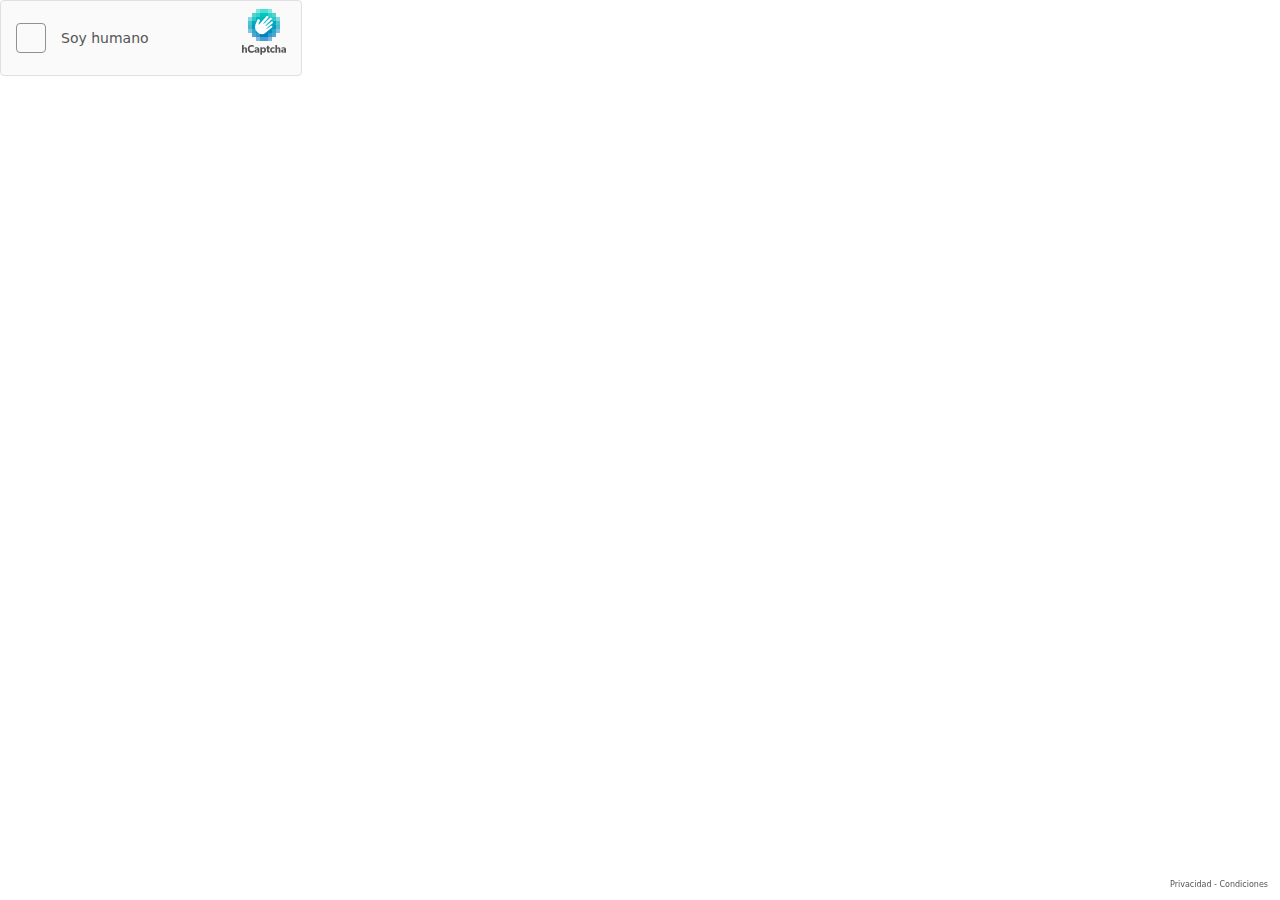
<file: index_files/hcaptcha.html>
<!DOCTYPE html>
<!-- saved from url=(0335)https://newassets.hcaptcha.com/captcha/v1/76de2dd/static/hcaptcha.html#frame=checkbox&id=0yy1149ztivk&host=asesorias.meic.go.cr&sentry=true&reportapi=https%3A%2F%2Faccounts.hcaptcha.com&recaptchacompat=true&custom=false&hl=es&tplinks=on&sitekey=85b72493-0682-42c5-b61c-cd740363b530&theme=light&origin=https%3A%2F%2Fasesorias.meic.go.cr -->
<html lang="es"><head><meta http-equiv="Content-Type" content="text/html; charset=UTF-8">
<title>hCaptcha</title>

<meta http-equiv="X-UA-Compatible" content="IE=edge">
<meta http-equiv="Content-Security-Policy" content="object-src &#39;none&#39;; base-uri &#39;self&#39;; worker-src blob:; script-src &#39;self&#39; https: &#39;unsafe-eval&#39; &#39;sha256-HcpvI7DfwJjoD5+Q+raqW8bsaKOTp+hmMUzJx5+KaAo=&#39;;">
<style type="text/css">*{-webkit-tap-highlight-color:transparent;-webkit-font-smoothing:antialiased}body,html{margin:0;padding:0;font-family:-apple-system,system-ui,BlinkMacSystemFont,"Segoe UI",Roboto,Oxygen,Ubuntu,"Helvetica Neue",Arial,sans-serif;overflow:hidden;height:100%;width:100%}fieldset{margin:0;padding:15px 20px;border:none}button:focus,input:focus,select:focus,textarea:focus{outline:0}:focus{border:none;outline:0}.using-kb :focus{outline:2px #4de1d2 solid}.using-kb .button:focus,.using-kb .content:focus,.using-kb .link:focus{border:none;outline:2px #4de1d2 solid}.no-outline:focus{outline:0;border:none}textarea{border:none;overflow:auto;outline:0;-webkit-box-shadow:none;-moz-box-shadow:none;box-shadow:none;resize:none}.no-selection{-webkit-touch-callout:none;-webkit-user-select:none;-khtml-user-select:none;-moz-user-select:none;-ms-user-select:none;user-select:none}@-webkit-keyframes pop{0%{transform:scale(0)}70%{transform:scale(1.8)}80%{transform:scale(.6)}100%{transform:scale(1)}}@-moz-keyframes pop{0%{transform:scale(0)}70%{transform:scale(1.8)}80%{transform:scale(.6)}100%{transform:scale(1)}}@-o-keyframes pop{0%{transform:scale(0)}70%{transform:scale(1.8)}80%{transform:scale(.6)}100%{transform:scale(1)}}@keyframes pop{0%{transform:scale(0)}70%{transform:scale(1.8)}80%{transform:scale(.6)}100%{transform:scale(1)}}</style>
</head>
<body class="no-selection" style="display: block;" data-new-gr-c-s-check-loaded="14.1110.0" data-gr-ext-installed="">
<script type="text/javascript" src="./hcaptcha.js.descarga" integrity="sha256-HcpvI7DfwJjoD5+Q+raqW8bsaKOTp+hmMUzJx5+KaAo=" crossorigin="anonymous" defer="defer"></script>


<div id="anchor" aria-hidden="false" style="box-sizing: content-box; width: 300px; height: 74px; padding: 0px; margin: 0px; border-width: 1px; border-style: solid; border-radius: 4px; border-color: rgb(224, 224, 224); background-color: rgb(250, 250, 250); cursor: pointer; display: block;"><div id="anchor-wr" style="position: relative; display: inline-block; height: 100%;"><div id="anchor-td" style="position: relative; display: table; top: 0px; height: 100%;"><div id="anchor-tc" style="display: table-cell; vertical-align: middle;"><div id="anchor-state" style="position: relative; width: 30px; height: 30px; margin: 0px 15px;"><div id="checkbox" aria-haspopup="true" aria-checked="false" role="checkbox" tabindex="0" aria-live="assertive" aria-labelledby="a11y-label" style="position: absolute; width: 28px; height: 28px; border-width: 1px; border-style: solid; border-color: rgb(145, 145, 145); border-radius: 4px; background-color: rgb(250, 250, 250); top: 0px; left: 0px;"></div><div class="pulse" style="width: 30px; height: 30px; display: none; position: absolute; top: 0px; left: 0px;"><svg xmlns="http://www.w3.org/2000/svg" xmlns:xlink="http://www.w3.org/1999/xlink" version="1.1" id="Layer_1" x="0px" y="0px" viewBox="0 0 44 44" style="width: 30px; height: 30px; display: block;" xml:space="preserve"><style type="text/css"> .st0{fill:none;stroke:#FF7B00;stroke-width:2;}</style><g> <circle class="st0" cx="22" cy="22" r="1"> <animate accumulate="none" additive="replace" attributeName="r" begin="0s" calcMode="spline" dur="1.8s" fill="remove" keySplines="0.165, 0.84, 0.44, 1" keyTimes="0; 1" repeatCount="indefinite" restart="always" values="1; 20"> </animate> <animate accumulate="none" additive="replace" attributeName="stroke-opacity" begin="0s" calcMode="spline" dur="1.8s" fill="remove" keySplines="0.3, 0.61, 0.355, 1" keyTimes="0; 1" repeatCount="indefinite" restart="always" values="1; 0"> </animate> </circle> <circle class="st0" cx="22" cy="22" r="1"> <animate accumulate="none" additive="replace" attributeName="r" begin="-0.9s" calcMode="spline" dur="1.8s" fill="remove" keySplines="0.165, 0.84, 0.44, 1" keyTimes="0; 1" repeatCount="indefinite" restart="always" values="1; 20"> </animate> <animate accumulate="none" additive="replace" attributeName="stroke-opacity" begin="-0.9s" calcMode="spline" dur="1.8s" fill="remove" keySplines="0.3, 0.61, 0.355, 1" keyTimes="0; 1" repeatCount="indefinite" restart="always" values="1; 0"> </animate> </circle></g></svg></div><div class="check" style="width: 30px; height: 30px; display: none; position: absolute; top: 0px; left: 0px; animation: 0s ease 0s 1 normal none running auto;"><img src="[data-uri]" style="width: 30px; height: 30px; display: block;"></div></div></div></div><div id="a11y-label" aria-hidden="true" style="display: none;">casilla de verificación hCaptcha. Seleccione para activar el desafío o evitarlo si tiene una cookie de accesibilidad.</div></div><div class="label-container" style="position: relative; display: inline-block; height: 100%; width: 170px;"><label-td style="position: relative; display: table; top: 0px; height: 100%;"><label-tc style="display: table-cell; vertical-align: middle;"><div id="label" style="color: rgb(85, 85, 85); font-size: 14px;">Soy humano</div></label-tc></label-td></div><div class="anchor-info" style="display: inline-block; height: 100%; width: 65px;"><div class="anchor-brand" style="margin: 0px auto; top: 6px; position: relative;"><a class="logo" tabindex="0" target="_blank" href="https://www.hcaptcha.com/what-is-hcaptcha-about?ref=asesorias.meic.go.cr&amp;utm_campaign=85b72493-0682-42c5-b61c-cd740363b530&amp;utm_medium=checkbox" aria-label="Visite hcaptcha.com para obtener más información sobre el servicio y sus opciones de accesibilidad." style="display: block; width: 44px; height: 50px; margin: 0px auto;"><div class="logo-graphic" style="cursor: pointer; width: 44px; height: 50px;"><svg xmlns="http://www.w3.org/2000/svg" width="44" height="46" viewBox="0 0 44 46" fill="none" style="width: 44px; height: 50px; display: block;"><path opacity="0.5" d="M30 28H26V32H30V28Z" fill="#0074BF"></path><path opacity="0.7" d="M26 28H22V32H26V28Z" fill="#0074BF"></path><path opacity="0.7" d="M22 28H18V32H22V28Z" fill="#0074BF"></path><path opacity="0.5" d="M18 28H14V32H18V28Z" fill="#0074BF"></path><path opacity="0.7" d="M34 24H30V28H34V24Z" fill="#0082BF"></path><path opacity="0.8" d="M30 24H26V28H30V24Z" fill="#0082BF"></path><path d="M26 24H22V28H26V24Z" fill="#0082BF"></path><path d="M22 24H18V28H22V24Z" fill="#0082BF"></path><path opacity="0.8" d="M18 24H14V28H18V24Z" fill="#0082BF"></path><path opacity="0.7" d="M14 24H10V28H14V24Z" fill="#0082BF"></path><path opacity="0.5" d="M38 20H34V24H38V20Z" fill="#008FBF"></path><path opacity="0.8" d="M34 20H30V24H34V20Z" fill="#008FBF"></path><path d="M30 20H26V24H30V20Z" fill="#008FBF"></path><path d="M26 20H22V24H26V20Z" fill="#008FBF"></path><path d="M22 20H18V24H22V20Z" fill="#008FBF"></path><path d="M18 20H14V24H18V20Z" fill="#008FBF"></path><path opacity="0.8" d="M14 20H10V24H14V20Z" fill="#008FBF"></path><path opacity="0.5" d="M10 20H6V24H10V20Z" fill="#008FBF"></path><path opacity="0.7" d="M38 16H34V20H38V16Z" fill="#009DBF"></path><path d="M34 16H30V20H34V16Z" fill="#009DBF"></path><path d="M30 16H26V20H30V16Z" fill="#009DBF"></path><path d="M26 16H22V20H26V16Z" fill="#009DBF"></path><path d="M22 16H18V20H22V16Z" fill="#009DBF"></path><path d="M18 16H14V20H18V16Z" fill="#009DBF"></path><path d="M14 16H10V20H14V16Z" fill="#009DBF"></path><path opacity="0.7" d="M10 16H6V20H10V16Z" fill="#009DBF"></path><path opacity="0.7" d="M38 12H34V16H38V12Z" fill="#00ABBF"></path><path d="M34 12H30V16H34V12Z" fill="#00ABBF"></path><path d="M30 12H26V16H30V12Z" fill="#00ABBF"></path><path d="M26 12H22V16H26V12Z" fill="#00ABBF"></path><path d="M22 12H18V16H22V12Z" fill="#00ABBF"></path><path d="M18 12H14V16H18V12Z" fill="#00ABBF"></path><path d="M14 12H10V16H14V12Z" fill="#00ABBF"></path><path opacity="0.7" d="M10 12H6V16H10V12Z" fill="#00ABBF"></path><path opacity="0.5" d="M38 8H34V12H38V8Z" fill="#00B9BF"></path><path opacity="0.8" d="M34 8H30V12H34V8Z" fill="#00B9BF"></path><path d="M30 8H26V12H30V8Z" fill="#00B9BF"></path><path d="M26 8H22V12H26V8Z" fill="#00B9BF"></path><path d="M22 8H18V12H22V8Z" fill="#00B9BF"></path><path d="M18 8H14V12H18V8Z" fill="#00B9BF"></path><path opacity="0.8" d="M14 8H10V12H14V8Z" fill="#00B9BF"></path><path opacity="0.5" d="M10 8H6V12H10V8Z" fill="#00B9BF"></path><path opacity="0.7" d="M34 4H30V8H34V4Z" fill="#00C6BF"></path><path opacity="0.8" d="M30 4H26V8H30V4Z" fill="#00C6BF"></path><path d="M26 4H22V8H26V4Z" fill="#00C6BF"></path><path d="M22 4H18V8H22V4Z" fill="#00C6BF"></path><path opacity="0.8" d="M18 4H14V8H18V4Z" fill="#00C6BF"></path><path opacity="0.7" d="M14 4H10V8H14V4Z" fill="#00C6BF"></path><path opacity="0.5" d="M30 0H26V4H30V0Z" fill="#00D4BF"></path><path opacity="0.7" d="M26 0H22V4H26V0Z" fill="#00D4BF"></path><path opacity="0.7" d="M22 0H18V4H22V0Z" fill="#00D4BF"></path><path opacity="0.5" d="M18 0H14V4H18V0Z" fill="#00D4BF"></path><path d="M16.5141 14.9697L17.6379 12.4572C18.0459 11.8129 17.9958 11.0255 17.5449 10.5745C17.4876 10.5173 17.416 10.46 17.3444 10.4171C17.0366 10.2238 16.6572 10.1808 16.3065 10.2954C15.9199 10.4171 15.5835 10.6748 15.3687 11.0184C15.3687 11.0184 13.8297 14.6046 13.2642 16.2153C12.6987 17.8259 12.9206 20.7822 15.1254 22.987C17.4661 25.3277 20.8448 25.8575 23.0066 24.2397C23.0997 24.1967 23.1784 24.1395 23.2572 24.0751L29.9072 18.5202C30.2293 18.2554 30.7089 17.7042 30.2794 17.0743C29.8642 16.4586 29.0697 16.881 28.7404 17.0886L24.9107 19.8731C24.8391 19.9304 24.7318 19.9232 24.6673 19.8517C24.6673 19.8517 24.6673 19.8445 24.6602 19.8445C24.56 19.7228 24.5456 19.4079 24.696 19.2862L30.5657 14.304C31.074 13.8459 31.1456 13.1802 30.7304 12.7292C30.3295 12.2854 29.6924 12.2997 29.1842 12.7578L23.9157 16.881C23.8155 16.9597 23.6652 16.9454 23.5864 16.8452L23.5793 16.838C23.4719 16.7235 23.4361 16.5231 23.5506 16.4014L29.535 10.596C30.0074 10.1522 30.036 9.4149 29.5922 8.94245C29.3775 8.72054 29.084 8.59169 28.7762 8.59169C28.4612 8.59169 28.1606 8.70623 27.9387 8.92813L21.8255 14.6691C21.6823 14.8122 21.396 14.6691 21.3602 14.4973C21.3459 14.4328 21.3674 14.3684 21.4103 14.3255L26.0918 8.99972C26.5571 8.56306 26.5858 7.83292 26.1491 7.36763C25.7124 6.90234 24.9823 6.87371 24.517 7.31036C24.4955 7.32468 24.4812 7.34615 24.4597 7.36763L17.3659 15.2203C17.1082 15.478 16.736 15.4851 16.557 15.342C16.4425 15.2489 16.4282 15.0843 16.5141 14.9697Z" fill="white"></path><path d="M4.99195 43.6627H3.32946V40.8306C3.32946 40.1764 3.2488 39.6073 2.55423 39.6073C1.85966 39.6073 1.64905 40.2167 1.64905 41.0144V43.6627H0V36.112H1.64905V37.9045C1.64905 38.4512 1.64008 39.0427 1.64008 39.0427C1.89999 38.5632 2.38395 38.1689 3.13677 38.1689C4.61106 38.1689 4.99195 39.1637 4.99195 40.4766V43.6627Z" fill="#555555"></path><path d="M12.081 42.762C11.7181 43.1563 10.9652 43.7882 9.51337 43.7882C7.42069 43.7882 5.77612 42.3228 5.77612 39.8941C5.77612 37.4564 7.43861 36 9.50889 36C10.9742 36 11.7674 36.6453 11.9556 36.8514L11.4402 38.3167C11.3058 38.1285 10.544 37.5281 9.60299 37.5281C8.39757 37.5281 7.4655 38.3795 7.4655 39.8582C7.4655 41.337 8.43342 42.175 9.60299 42.175C10.4902 42.175 11.131 41.803 11.5209 41.3773L12.081 42.762Z" fill="#555555"></path><path d="M17.3016 43.6627H15.7242L15.6928 43.0936C15.4777 43.3221 15.0655 43.7837 14.2365 43.7837C13.3403 43.7837 12.3903 43.2684 12.3903 42.0674C12.3903 40.8665 13.4344 40.4587 14.3709 40.4139L15.6525 40.3601V40.2391C15.6525 39.67 15.2716 39.3743 14.6084 39.3743C13.9586 39.3743 13.3089 39.679 13.049 39.8538L12.6143 38.72C13.049 38.4915 13.8421 38.1733 14.7921 38.1733C15.7421 38.1733 16.2888 38.4019 16.6921 38.7962C17.082 39.1906 17.3016 39.7148 17.3016 40.6245V43.6627ZM15.657 41.2877L14.8414 41.3415C14.3351 41.3639 14.0348 41.5924 14.0348 41.9957C14.0348 42.4125 14.353 42.6634 14.8101 42.6634C15.2537 42.6634 15.5539 42.3587 15.657 42.1705V41.2877Z" fill="#555555"></path><path d="M21.6034 43.7792C20.8506 43.7792 20.3129 43.4835 19.9947 42.9816V45.6389H18.3456V38.2674H19.914L19.9051 38.9575H19.9275C20.2994 38.487 20.8461 38.1689 21.6213 38.1689C23.0867 38.1689 24.0142 39.3832 24.0142 40.9696C24.0142 42.5559 23.0777 43.7792 21.6034 43.7792ZM21.1284 39.549C20.4249 39.549 19.9409 40.1181 19.9409 40.9471C19.9409 41.7762 20.4249 42.3453 21.1284 42.3453C21.8409 42.3453 22.3249 41.7762 22.3249 40.9471C22.3249 40.1181 21.8409 39.549 21.1284 39.549Z" fill="#555555"></path><path d="M27.8321 39.6028H26.7074V41.5386C26.7074 42.0002 26.7701 42.1077 26.8508 42.2063C26.9225 42.296 27.0255 42.3363 27.2406 42.3363C27.4109 42.3318 27.5767 42.3004 27.738 42.2377L27.8187 43.6044C27.4378 43.7165 27.039 43.7747 26.6446 43.7792C26.0576 43.7792 25.6633 43.591 25.4079 43.2773C25.1524 42.9636 25.0449 42.511 25.0449 41.691V39.6028H24.3234V38.2809H25.0449V36.8156H26.7074V38.2809H27.8321V39.6028Z" fill="#555555"></path><path d="M32.7121 43.1339C32.6583 43.1787 32.1251 43.7792 30.7718 43.7792C29.3781 43.7792 28.0876 42.771 28.0876 40.9785C28.0876 39.1726 29.3961 38.1689 30.7897 38.1689C32.0892 38.1689 32.6762 38.738 32.6762 38.738L32.3133 40.0599C31.9458 39.7507 31.4843 39.5804 31.0048 39.5804C30.3013 39.5804 29.7456 40.0957 29.7456 40.9471C29.7456 41.7986 30.252 42.3363 31.0272 42.3363C31.8024 42.3363 32.3178 41.812 32.3178 41.812L32.7121 43.1339Z" fill="#555555"></path><path d="M38.3986 43.6627H36.7361V40.8306C36.7361 40.1764 36.6555 39.6073 35.9609 39.6073C35.2663 39.6073 35.0512 40.2212 35.0512 41.0188V43.6672H33.4067V36.112H35.0557V37.9045C35.0557 38.4512 35.0468 39.0427 35.0468 39.0427C35.3067 38.5632 35.7906 38.1689 36.5435 38.1689C38.0177 38.1689 38.3986 39.1637 38.3986 40.4766V43.6627Z" fill="#555555"></path><path d="M44 43.6627H42.4226L42.3913 43.0936C42.1762 43.3221 41.7639 43.7837 40.9349 43.7837C40.0387 43.7837 39.0887 43.2684 39.0887 42.0674C39.0887 40.8665 40.1328 40.4587 41.0693 40.4139L42.3509 40.3601V40.2391C42.3509 39.67 41.97 39.3743 41.3068 39.3743C40.6571 39.3743 40.0073 39.679 39.7474 39.8538L39.3127 38.7156C39.7474 38.487 40.5406 38.1689 41.4906 38.1689C42.4405 38.1689 42.9872 38.3974 43.3905 38.7917C43.7804 39.1861 44 39.7104 44 40.62V43.6627ZM42.3599 41.2877L41.5443 41.3415C41.038 41.3639 40.7377 41.5924 40.7377 41.9957C40.7377 42.4125 41.0559 42.6634 41.513 42.6634C41.9566 42.6634 42.2568 42.3587 42.3599 42.1705V41.2877V41.2877Z" fill="#555555"></path></svg></div></a></div><div class="anchor-links" style="text-align: right; position: fixed; bottom: 9px; right: 12px;"><a class="link" tabindex="0" aria-label="Política de privacidad de hCaptcha" style="color: rgb(85, 85, 85); font-weight: 500; font-size: 8px; cursor: pointer; text-decoration: none; display: inline-block; line-height: 8px;">Privacidad</a><span style="color: rgb(85, 85, 85); font-weight: 500; font-size: 8px; line-height: 8px;"> - </span><a class="link" tabindex="0" aria-label="Términos de servicio de hCaptcha" style="color: rgb(85, 85, 85); font-weight: 500; font-size: 8px; cursor: pointer; text-decoration: none; display: inline-block; line-height: 8px;">Condiciones</a></div></div><div id="status" aria-hidden="true" aria-live="polite" style="display: none; color: rgb(235, 87, 87); font-size: 10px; top: 5px; left: 5px; position: absolute;"></div><div id="warning" aria-hidden="true" aria-live="polite" style="display: none; color: rgb(235, 87, 87); font-size: 10px; bottom: 5px; left: 5px; width: 75%; position: absolute;"></div></div></body><grammarly-desktop-integration data-grammarly-shadow-root="true"><template shadowrootmode="open"><style>
  div.grammarly-desktop-integration {
    position: absolute;
    width: 1px;
    height: 1px;
    padding: 0;
    margin: -1px;
    overflow: hidden;
    clip: rect(0, 0, 0, 0);
    white-space: nowrap;
    border: 0;
    -moz-user-select: none;
    -webkit-user-select: none;
    -ms-user-select:none;
    user-select:none;
  }

  div.grammarly-desktop-integration:before {
    content: attr(data-content);
  }
</style><div aria-label="grammarly-integration" role="group" tabindex="-1" class="grammarly-desktop-integration" data-content="{&quot;mode&quot;:&quot;full&quot;,&quot;isActive&quot;:true,&quot;isUserDisabled&quot;:false}"></div></template></grammarly-desktop-integration></html>
</file>
